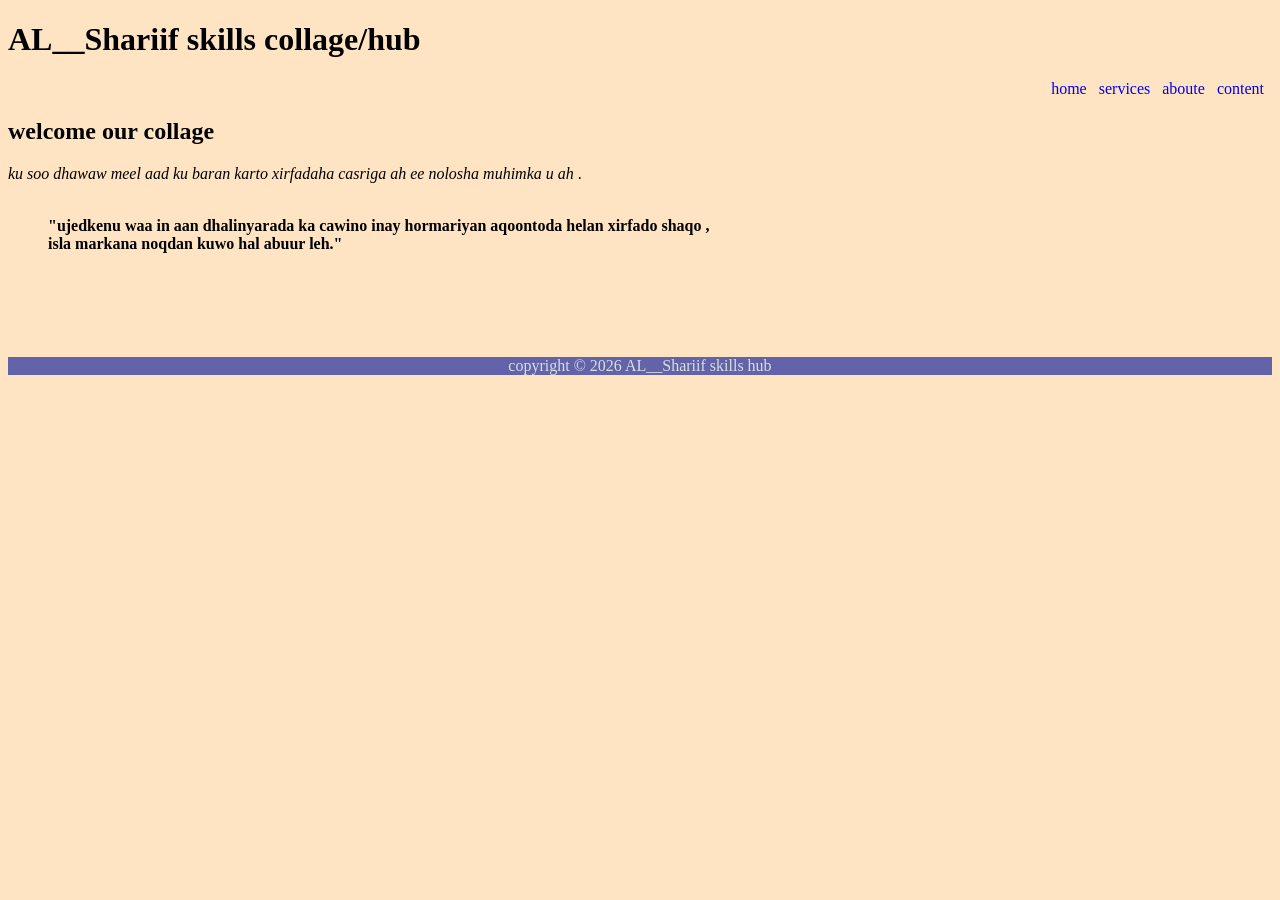
<file: index.html>
<!DOCTYPE html>
<html lang="en">

<head>
    <meta charset="UTF-8">
    <meta name="viewport" content="width=device-width, initial-scale=1.0">
    <title>AL__Shariif</title>
</head>

<body style="background-color: bisque;"> 
  
    <header>
        <h1>AL__Shariif skills collage/hub</h1>
    </header>
    <nav style="text-align: right;">
        <a href="./index.html" style="text-decoration: none;">home</a>&nbsp;&nbsp;
        <a href="./home.html" style="text-decoration: none;" >services</a>&nbsp;&nbsp;
        <a href="./aboute.html" style="text-decoration: none;">aboute</a>&nbsp;&nbsp;
        <a href="./contant.html" style="text-decoration: none;">content</a>&nbsp;&nbsp;

    </nav>
    <main style="font-size: medium;">
        <h2>welcome our collage</h2>
        <p style="font-family: Georgia, 'Times New Roman', Times, serif;">
            <em>ku soo dhawaw meel aad ku baran karto xirfadaha casriga ah ee nolosha muhimka u ah </em>.<br><br>
        <blockquote> <strong>"ujedkenu waa in aan dhalinyarada ka cawino inay hormariyan aqoontoda helan xirfado shaqo
                ,<br> isla markana noqdan kuwo hal abuur leh."</strong></blockquote>

        </p>





    </main><br><br><br><br>
    <footer style="text-align: center; font-size: medium; font-family: Georgia, 'Times New Roman', Times, serif; color: rgb(215, 223, 223); background-color: rgb(99, 99, 169);">
        <p>copyright &copy; 2026 AL__Shariif skills hub </p>
    </footer>
</body>

</html>
</file>
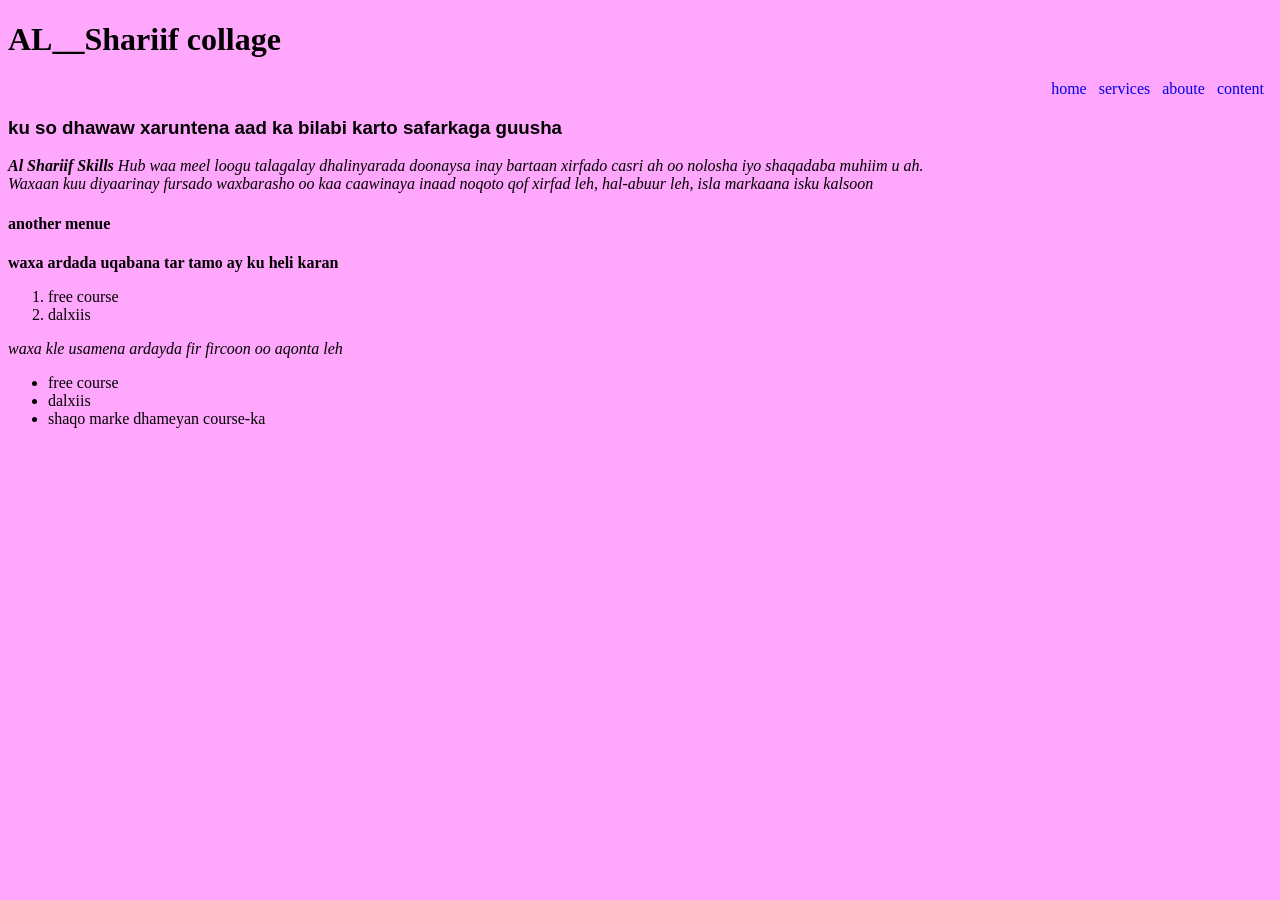
<file: aboute.html>
<!DOCTYPE html>
<html lang="en">

<head>
    <meta charset="UTF-8">
    <meta name="viewport" content="width=device-width, initial-scale=1.0">
    <title>Document</title>
    <link rel="stylesheet" href="top.css">
</head>

<body>

    <header>
        <h1>AL__Shariif collage</h1>
    </header>

    <nav>
        <a href="./index.html">home</a>&nbsp;&nbsp;
        <a href="./home.html">services</a>&nbsp;&nbsp;
        <a href="./aboute.html">aboute</a>&nbsp;&nbsp;
        <a href="./contant.html">content</a>&nbsp;&nbsp;

    </nav>
    <main>
        <h3>ku so dhawaw xaruntena aad ka bilabi karto safarkaga guusha </h3>
        <p><em><b>Al Shariif Skills </b>Hub waa meel loogu talagalay dhalinyarada doonaysa inay bartaan xirfado casri ah
                oo nolosha iyo shaqadaba muhiim u ah. <br>Waxaan kuu diyaarinay fursado waxbarasho oo kaa caawinaya
                inaad noqoto qof xirfad leh, hal-abuur leh, isla markaana isku kalsoon</em></p>
        <h4>another menue</h4>
        <p>
            <b>waxa ardada uqabana tar tamo ay ku heli karan</b>
        <ol>
            <li>free course</li>
            <li>dalxiis</li>
        </ol>
        <em>waxa kle usamena ardayda fir fircoon oo aqonta leh</em>
        <ul>
            <li>free course</li>
            <li>dalxiis</li>
            <li>shaqo marke dhameyan course-ka</li>
        </ul>
        </p>


    </main>
</body>

</html>
</file>
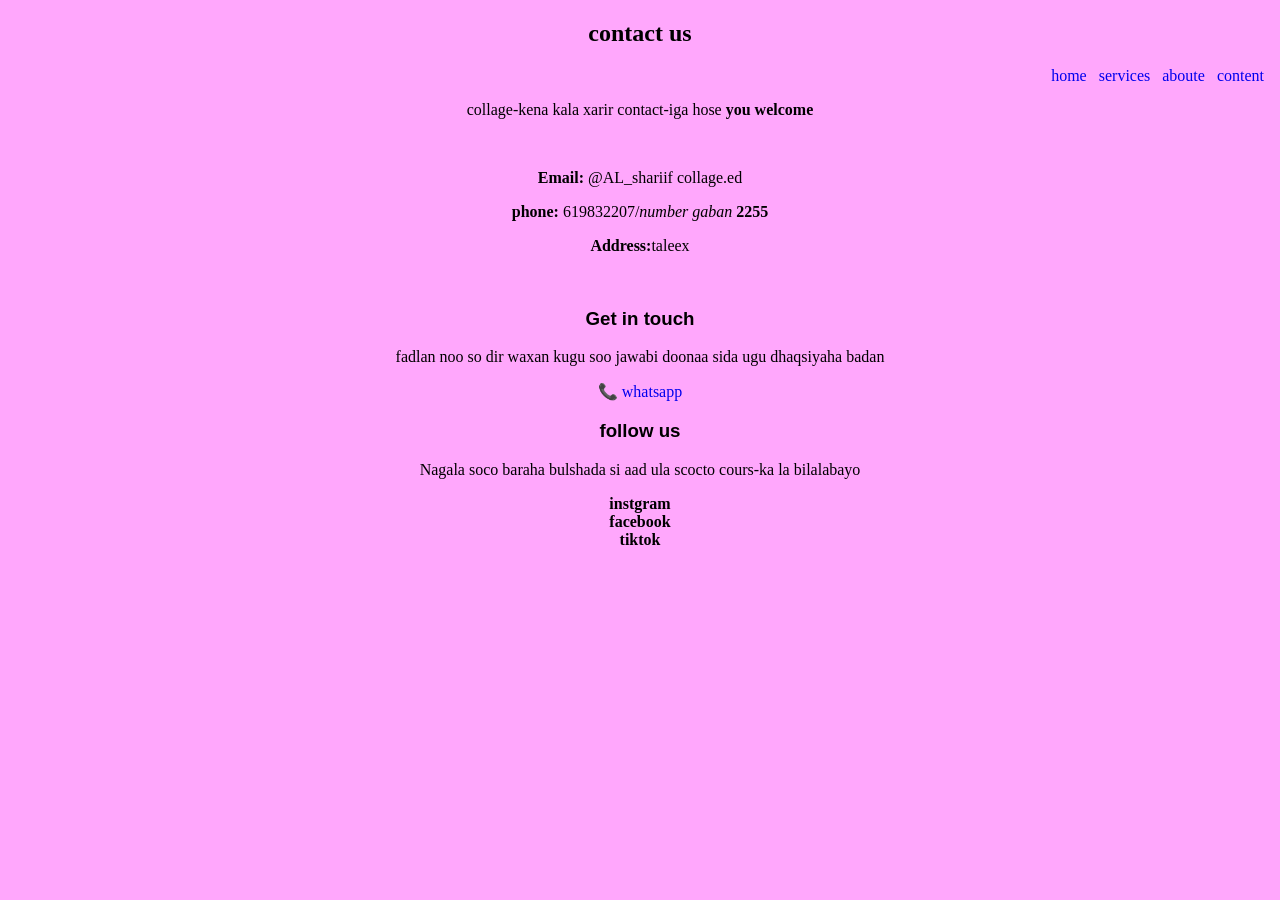
<file: contant.html>
<!DOCTYPE html>
<html lang="en">

<head>
    <meta charset="UTF-8">
    <meta name="viewport" content="width=device-width, initial-scale=1.0">
    <title>Document</title>
    <link rel="stylesheet" href="top.css">
</head>

<body style="text-align: center;">
    <header>    <h2>contact us</h2>
</header>
    <nav>
        <a href="./index.html">home</a>&nbsp;&nbsp;
        <a href="./home.html">services</a>&nbsp;&nbsp;
        <a href="./aboute.html">aboute</a>&nbsp;&nbsp;
        <a href="./contant.html">content</a>&nbsp;&nbsp;

    </nav>

    <p>collage-kena  kala xarir contact-iga hose <b>you welcome </b></p><br>
    <p><b>Email:</b> @AL_shariif collage.ed</p>
    <p><b>phone:</b> 619832207/<em>number gaban</em> <b>2255</b></p>
    <p><strong>Address:</strong>taleex</p><br>
    <h3>Get in touch</h3>
    <p>fadlan noo so dir waxan kugu soo jawabi doonaa sida ugu dhaqsiyaha badan</p>
    <a href="http://wa.me/252619832207" target="_blank">📞 whatsapp</a>
    <h3>follow us</h3>
    <p>Nagala soco baraha bulshada si aad ula scocto cours-ka la bilalabayo</p>
    <section>
        <b>instgram</b><br>
        <b> facebook</b><br>
        <b>tiktok</b><br>
    </section><br>
    
</body>

</html>
</file>
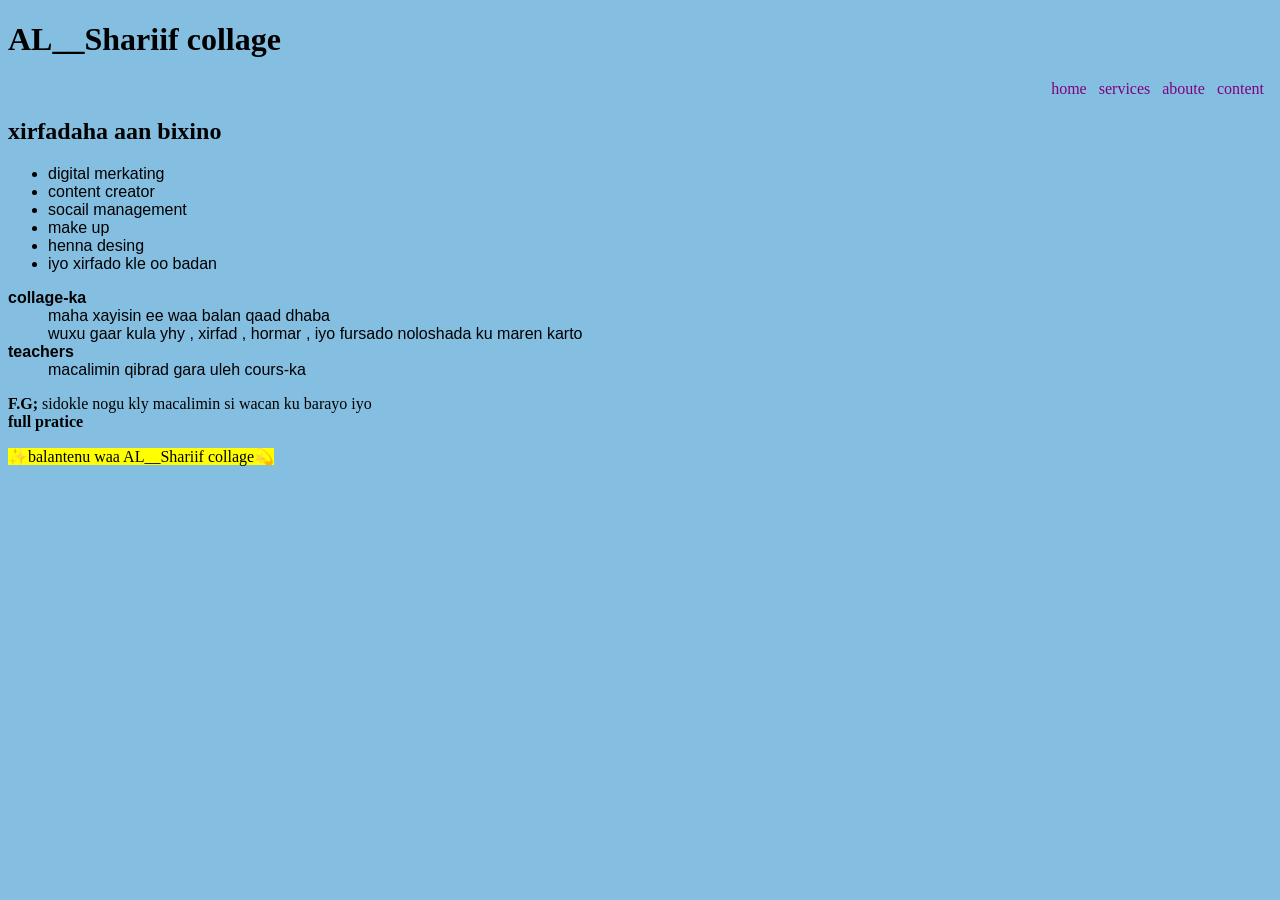
<file: home.html>
<!DOCTYPE html>
<html lang="en">

<head>
    <meta charset="UTF-8">
    <meta name="viewport" content="width=device-width, initial-scale=1.0">
    <title>Document</title>
    <style>
        nav{
            text-align: right;
            
        }
        a{
            text-decoration: none;
            color: purple
        }
        
        li{
            font-family: Verdana, Geneva, Tahoma, sans-serif;
        }
        body{
            background-color: rgb(132, 191, 225);
        }
        dl{
            font-family: Arial, Helvetica, sans-serif;
        }
        
    </style>
</head>

<body>
    <header>
        <h1>AL__Shariif collage</h1>
    </header>
    <nav>
        <a href="./index.html">home</a>&nbsp;&nbsp;
        <a href="./home.html">services</a>&nbsp;&nbsp;
        <a href="./aboute.html">aboute</a>&nbsp;&nbsp;
        <a href="./contant.html">content</a>&nbsp;&nbsp;

    </nav>
    <main>
        <h2>xirfadaha aan bixino </h2>
        <ul>
            <li>digital merkating</li>
            <li>content creator</li>
            <li>socail management</li>
            <li>make up</li>
            <li>henna desing</li>
            <li>iyo xirfado kle oo badan</li>
        </ul>
        <dl style="font-size: medium;">
            <dt><b>collage-ka</b></dt>
            <dd>maha xayisin ee waa balan qaad dhaba <br> wuxu gaar kula yhy , xirfad , hormar , iyo fursado noloshada ku maren karto</dd>
            <dt><strong>teachers</strong></dt>
            <dd>macalimin qibrad gara uleh cours-ka</dd>
        </dl>
        <p><b>F.G;</b> sidokle nogu kly macalimin si wacan ku barayo iyo<br> <b>full pratice</b></p>

        <mark>✨balantenu waa AL__Shariif collage💫</mark>
    </main>
</body>

</html>
</file>
<file: top.css>
body{
    background-color: rgb(255, 167, 252);

}
p{
    font-family: serif;
    font-display: block;
    
}
h3{
    font-family: 'Segoe UI', Tahoma, Geneva, Verdana, sans-serif;
    color: black;

}
main{
    font-size: medium;
}
nav{
    text-align: right;
}
a{
    text-decoration: none;
}
    
    

ol{
    font-size: medium;
    font-family: inherit;
}
ul{
   font-size: medium;
}
</file>
